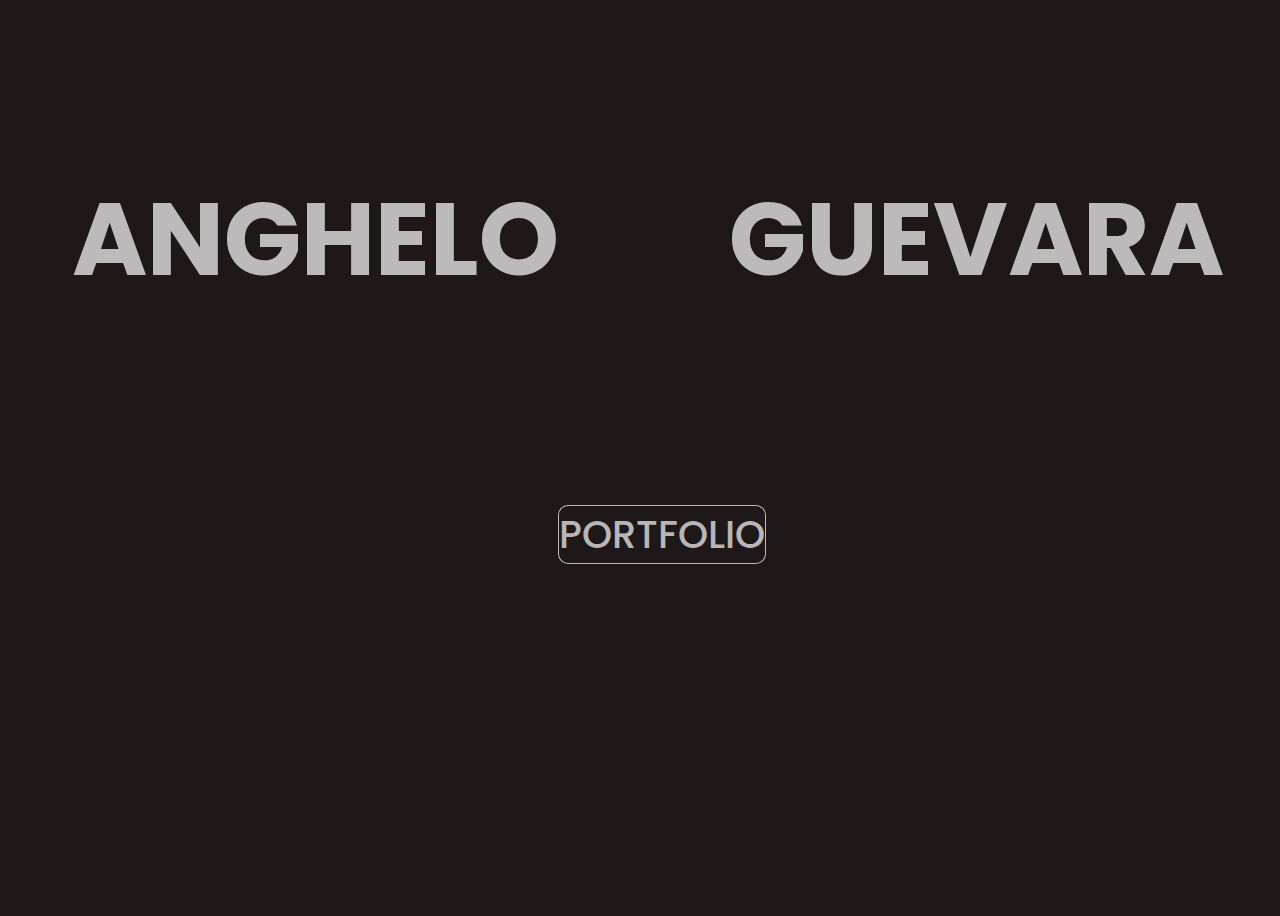
<file: index.html>
<!doctype html>
<html lang="en">
  <head>
    <meta charset="utf-8">
    <title>Home</title>
    <link rel="stylesheet" href="/style.css">
    <link href="https://fonts.googleapis.com/css2?family=Poppins:wght@300;400;600;700&display=swap" rel="stylesheet"> <!-- Importing the Poppins font from google fonts-->

  </head>

  <body>
   
    <div>
        <h1 id="first-name-index" class="transparent">ANGHELO</h1>
        <h1 id="last-name-index" class="transparent">GUEVARA</h1>
        <a href="home.html" id="para-index" class="transparent-index">PORTFOLIO</a>


    </div>


  </body>

</html>
</file>
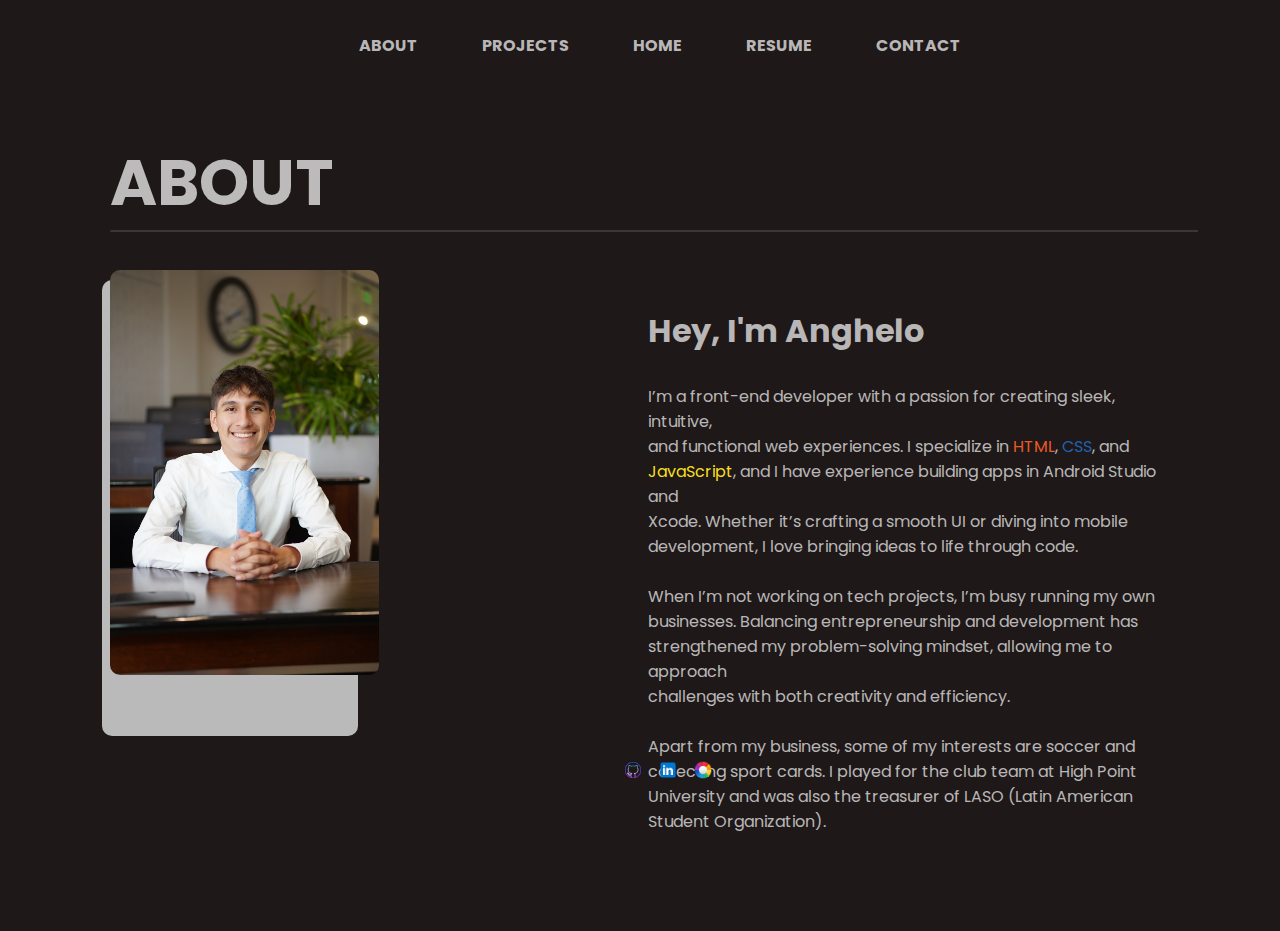
<file: about.html>
<!doctype html>
<html lang="en">
  <head>
    <meta charset="utf-8">
    <title>About</title>
    <link rel="stylesheet" href="style.css">
    <link href="https://fonts.googleapis.com/css2?family=Poppins:wght@300;400;600;700&display=swap" rel="stylesheet"> <!-- Importing the Poppins font from google fonts-->
    <link rel="icon" href="favicon.png" type="image/png">
  </head>
  <body class="transparent">
    <nav>
      <ul class="transparent">
        <li><a href="about.html">ABOUT</a></li>
        <li><a href="projects.html">PROJECTS</a></li>
        <li><a href="home.html">HOME</a></li>
        <li><a href="resume.html">RESUME</a></li>
        <li><a href="contact.html">CONTACT</a></li>
      </ul>
  </nav>

  <div class="about-container">

    <div class="title-line-container">
      <h1 id="about-text" class="transparent">ABOUT</h1>
      <div class="line-across"></div>
    </div>

    <div class="image-holder">
        <div id="gray-rectangle"></div>
        <img src="DSC00107.JPG" alt="Anghelo" class="portfolio-img"> 
    </div> 
    <div class="about-description">
      <h1>Hey, I'm Anghelo</h1>
      <p id="para-about">I’m a front-end developer with a passion for creating sleek, intuitive,<br> and functional web experiences. I specialize in <span style="color: #EA5928;">HTML</span>, <span style="color: #2062AF;">CSS</span>, and<br> <span style="color: #F7DF1E;">JavaScript</span>, and I have experience building apps in Android Studio and<br> Xcode. Whether it’s crafting a smooth UI or diving into mobile development, I love bringing ideas to life through code.<br><br>When I’m not working on tech projects, I’m busy running my own<br> businesses. Balancing entrepreneurship and development has<br> strengthened my problem-solving mindset, allowing me to approach<br> challenges with both creativity and efficiency.<br><br>Apart from my business, some of my interests are soccer and collecting sport cards. I played for the club team at High Point University and was also the treasurer of LASO (Latin American Student Organization).</p>

    </div>
   
    <footer class="footer-about">
      <div class="footer-content">
        <div class="social-icons">
          <a href="https://github.com/aguevara11" target="_blank" class="social-icon">
            <img src="git.png" alt="GitHub" />
          </a>
          <a href="https://www.linkedin.com/in/anghelo-guevara-8a150a1b3/" target="_blank" class="social-icon">
            <img src="linkedin.png" alt="LinkedIn" />
          </a>
          <a href="https://coolors.co/palette/000000-111111-232323-343434-464646-575757-696969-7a7a7a" target="_blank" class="social-icon">
            <img src="color.png" alt="ColorPalette" />
          </a>
        </div>
      </div>
    </footer>
  </div>
 
  
  </body>
</html>
</file>
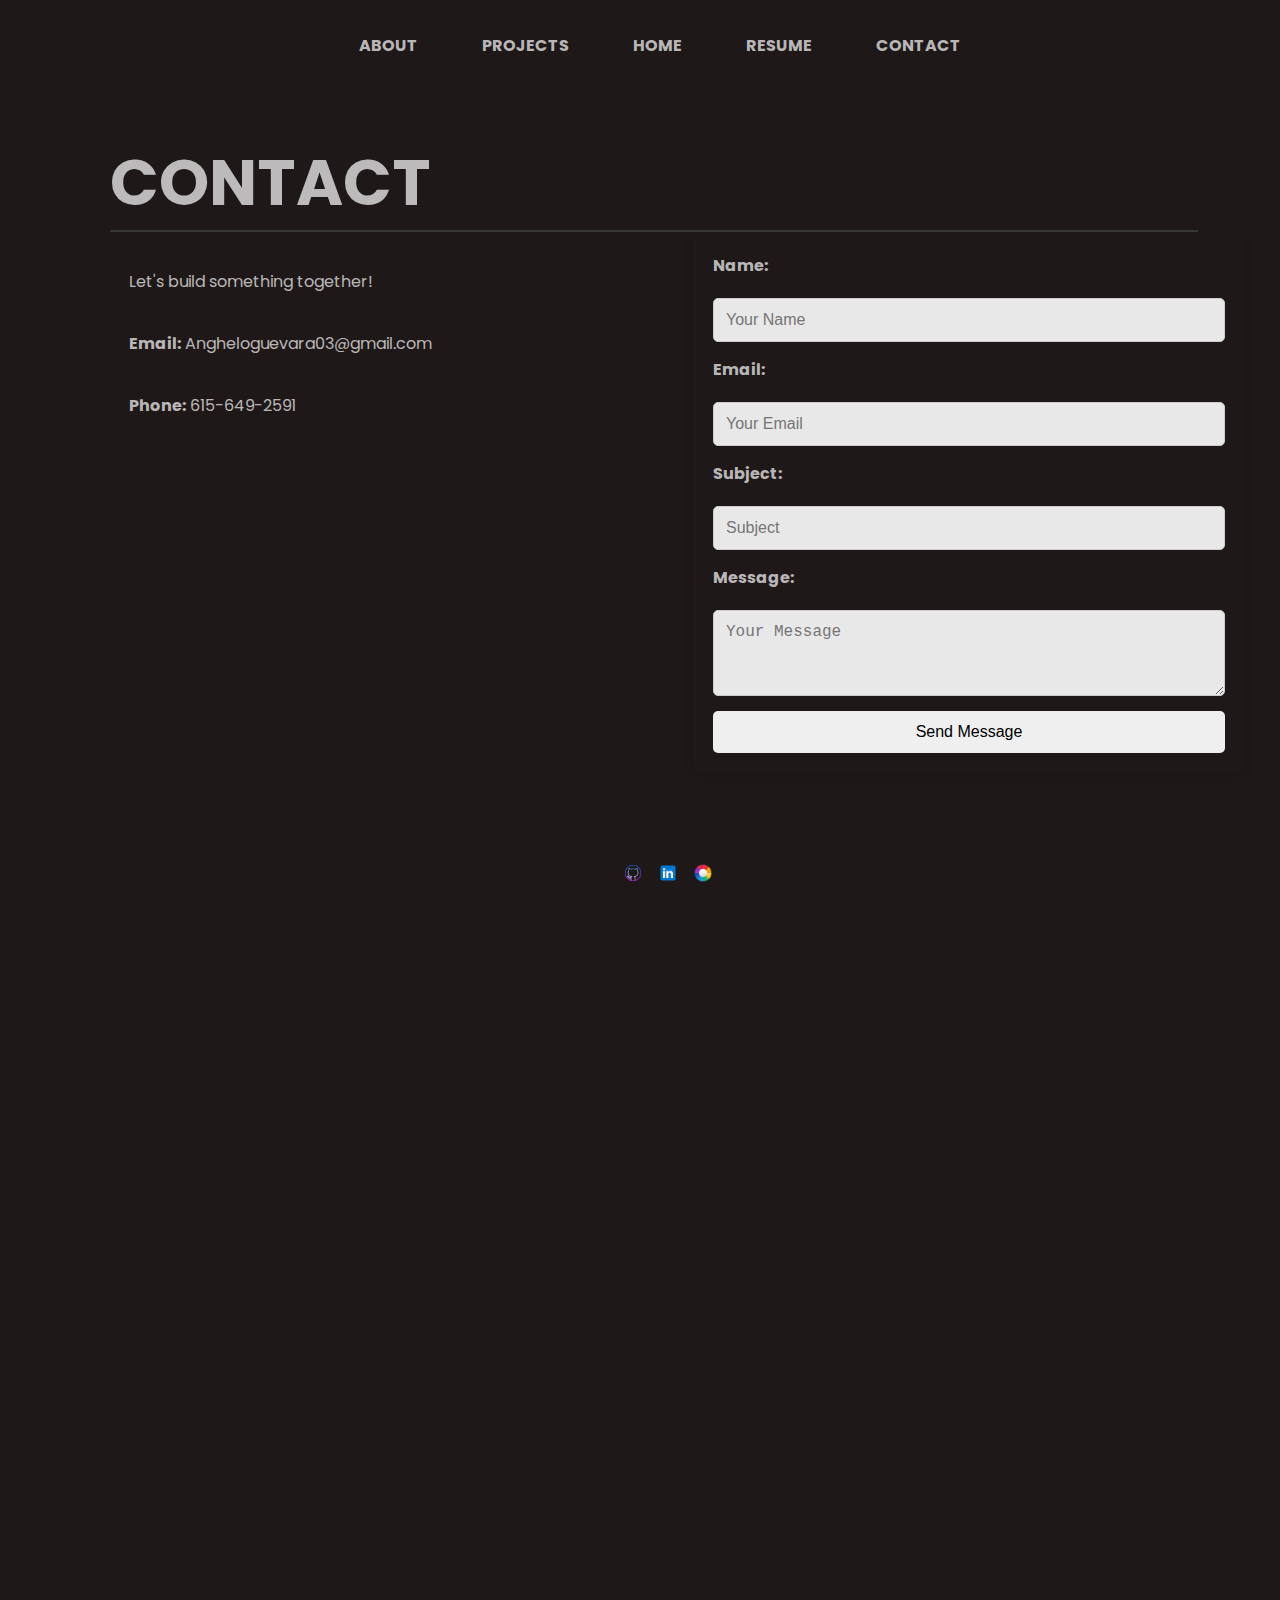
<file: contact.html>
<!doctype html>
<html lang="en">
  <head>
    <meta charset="utf-8">
    <title>About</title>
    <link rel="stylesheet" href="style.css">
    <link href="https://fonts.googleapis.com/css2?family=Poppins:wght@300;400;600;700&display=swap" rel="stylesheet">
    <link rel="icon" href="favicon.png" type="image/png">
  </head>
  <body class="transparent">
    <nav>
      <ul class="transparent">
        <li><a href="about.html">ABOUT</a></li>
        <li><a href="projects.html">PROJECTS</a></li>
        <li><a href="home.html">HOME</a></li>
        <li><a href="resume.html">RESUME</a></li>
        <li><a href="contact.html">CONTACT</a></li>
      </ul>
  </nav>
    <div class="about-container">
      <div class="title-line-container">
        <h1 id="about-text" class="transparent">CONTACT</h1>
        <div class="line-across"></div>
      </div>
    
      <!-- Wrap contact info and form inside a single container -->
      <div class="contact-container">
        <div class="contact-info">
          <p>Let's build something together!</p>
          <p><strong>Email:</strong> <a href="mailto:Angheloguevara03@gmail.com">Angheloguevara03@gmail.com</a></p>
          <p><strong>Phone:</strong> <a href="tel:+16156492591">615-649-2591</a></p>
        </div>
    
        <!-- Contact Form -->
        <div class="form-wrapper">
          <form action="your-backend-script-or-email-service" method="POST" class="contact-form">
            <label for="name">Name:</label>
            <input type="text" id="name" name="name" placeholder="Your Name" required>
    
            <label for="email">Email:</label>
            <input type="email" id="email" name="email" placeholder="Your Email" required>
    
            <label for="subject">Subject:</label>
            <input type="text" id="subject" name="subject" placeholder="Subject" required>
    
            <label for="message">Message:</label>
            <textarea id="message" name="message" placeholder="Your Message" rows="5" required></textarea>
    
            <button type="submit" class="submit-btn">Send Message</button>
          </form>
        </div>
      </div>
    </div>
    <footer class="footer-contact">
      <div class="footer-content">
        <div class="social-icons">
          <a href="https://github.com/aguevara11" target="_blank" class="social-icon">
            <img src="git.png" alt="GitHub" />
          </a>
          <a href="https://www.linkedin.com/in/anghelo-guevara-8a150a1b3/" target="_blank" class="social-icon">
            <img src="linkedin.png" alt="LinkedIn" />
          </a>
          <a href="https://coolors.co/palette/000000-111111-232323-343434-464646-575757-696969-7a7a7a" target="_blank" class="social-icon">
            <img src="color.png" alt="ColorPalette" />
          </a>
        </div>
      </div>
    </footer>
    
  </body>
</html>
</file>
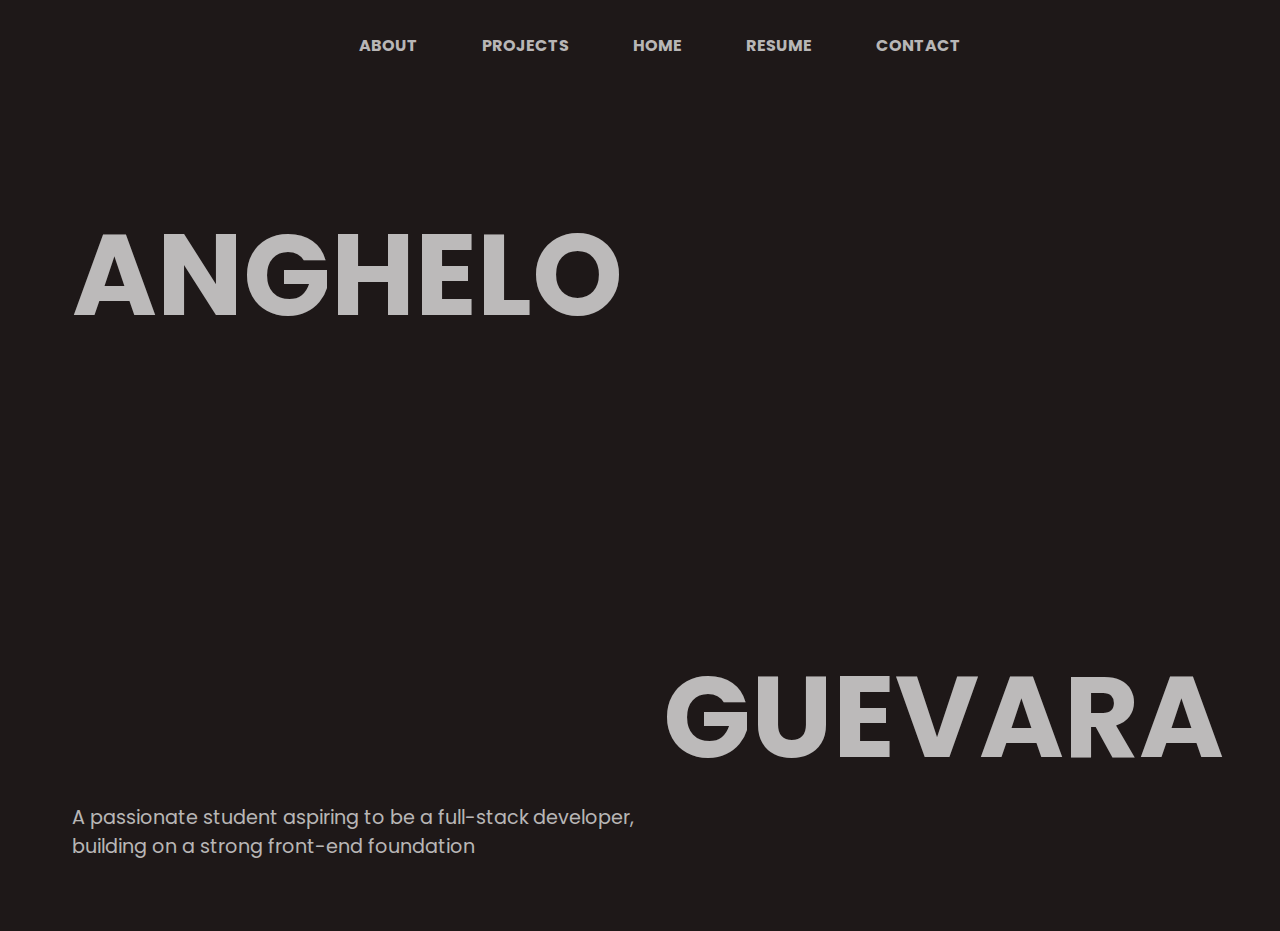
<file: home.html>
<!doctype html>
<html lang="en">
  <head>
    <meta charset="utf-8">
    <title>Home</title>
    <link rel="stylesheet" href="/style.css">
    <link href="https://fonts.googleapis.com/css2?family=Poppins:wght@300;400;600;700&display=swap" rel="stylesheet"> <!-- Importing the Poppins font from google fonts-->
    <link rel="icon" href="favicon.png" type="image/png">

  </head>

  <body>
    <nav>
        <ul class="transparent">
          <li><a href="about.html">ABOUT</a></li>
          <li><a href="projects.html">PROJECTS</a></li>
          <li><a href="home.html">HOME</a></li>
          <li><a href="resume.html">RESUME</a></li>
          <li><a href="contact.html">CONTACT</a></li>
        </ul>
    </nav>
    <div>
        <h1 id="first-name" class="transparent">ANGHELO</h1>
        <h1 id="last-name" class="transparent">GUEVARA</h1>
        <p id="para" class="transparent">A passionate student aspiring to be a full-stack developer,<br>building on a strong front-end foundation </p>

        

    </div>


  </body>

</html>
</file>
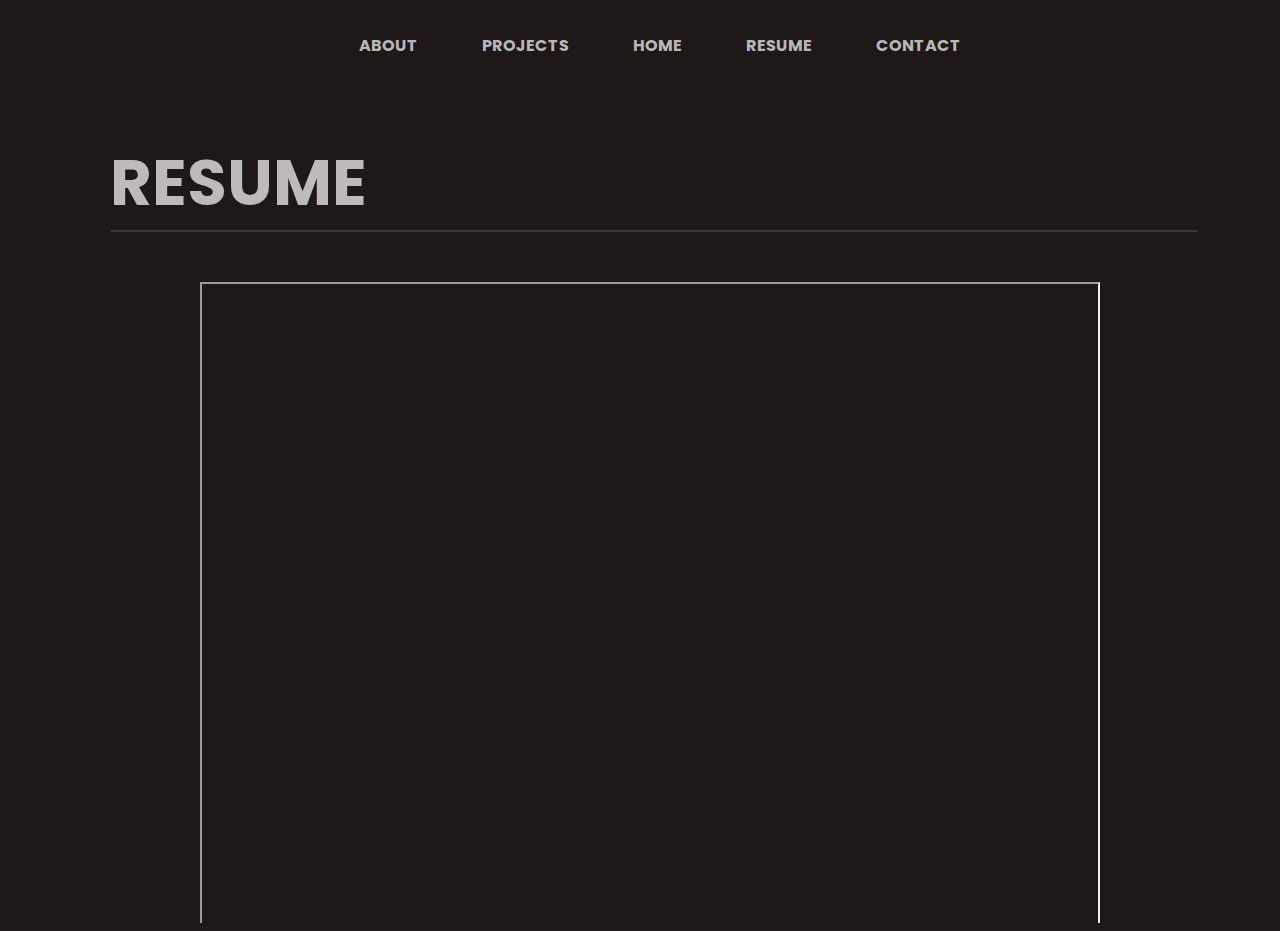
<file: resume.html>
<!doctype html>
<html lang="en">
  <head>
    <meta charset="utf-8">
    <title>About</title>
    <link rel="stylesheet" href="style.css">
    <link href="https://fonts.googleapis.com/css2?family=Poppins:wght@300;400;600;700&display=swap" rel="stylesheet"> <!-- Importing the Poppins font from google fonts-->
    <link rel="icon" href="favicon.png" type="image/png">
  </head>
  <body class="transparent">
    <nav>
      <ul class="transparent">
        <li><a href="about.html">ABOUT</a></li>
        <li><a href="projects.html">PROJECTS</a></li>
        <li><a href="home.html">HOME</a></li>
        <li><a href="resume.html">RESUME</a></li>
        <li><a href="contact.html">CONTACT</a></li>
      </ul>
  </nav>

  <div class="resume-container">

    <div class="title-line-container">
      <h1 id="about-text" class="transparent">RESUME</h1>
      <div class="line-across"></div>
    </div>
    

    <div class="resume-link">

      <iframe src="Resume_ AngheloGuevara.pdf" width="100%" height="900px" class="resume-pdf"></iframe>
      
      <footer class="footer-resume">
        <div class="footer-content">
          <div class="social-icons">
            <a href="https://github.com/aguevara11" target="_blank" class="social-icon">
              <img src="git.png" alt="GitHub" />
            </a>
            <a href="https://www.linkedin.com/in/anghelo-guevara-8a150a1b3/" target="_blank" class="social-icon">
              <img src="linkedin.png" alt="LinkedIn" />
            </a>
            <a href="https://coolors.co/palette/000000-111111-232323-343434-464646-575757-696969-7a7a7a" target="_blank" class="social-icon">
              <img src="color.png" alt="ColorPalette" />
            </a>
          </div>
        </div>
      </footer>
    </div>
    
  
   
   
      
  </div>
  
  </body>
  </html>
</file>
<file: style.css>
body {
    font-family: 'Poppins', sans-serif; /* The font for the body is Poppins */
    background-color: #1E1818;
    color: #FFFFFF;
    overflow: hidden;
    min-height: 100vh;
    
}

/* index.html (Page before portfolio) */
#first-name-index{
    font-size: 8vw;
    top: 10%; /* Moves the element down by 5% of the height of its containing element */
    left: 5%; /* Moves the element right by 5% of the wdith of its containing element */
}

#last-name-index{
    font-size: 8vw; /* 9% of screen width */
    top: 10%;
    right: 5%;
}

#para-index {
    position: absolute; /* Moves relative to its ancestor */
    bottom: 35%;
    left: 43%;
    font-size: 3vw; /* 1.5% of the viewport width */
    background-color: #1E1818;
    border-radius: 10px;
    font-weight:500;
    border: 1px solid rgba(255, 255, 255, 0.7);

}

#para-index:hover {
    transform: translateX(-2%) translateY(-5px); /* Moves the button up slightly */
    box-shadow: 0 4px 12px rgba(255, 255, 255, 0.7); /* Adds shadow effect */
}


div a:link,  
div a:visited,  
div a:active {  
    color: rgba(255, 255, 255, 0.7);   /* Always use the same color as parent */
    text-decoration: none; /* Ensures no underline appears */

}


.transparent{
    color: rgba(255, 255, 255, 0.7); /* Makes text color 70% transparent */
}
nav a:link,  
nav a:visited,  
nav a:active {  
    color: inherit;  /* Always use the same color as parent */
    text-decoration: none; /* Ensures no underline appears */
}

nav ul {
    padding-bottom: 10px; /* Adds spaces to the bottom of the nav elemet */
    text-align: center; /* Centers the text horizontally */
    list-style-type: none; /* Removes unwanted design styles (Bullet Points) */
    margin: 0; /* Removes any default margin */
    padding-top: 25px;

}
nav li {
    display: inline; /* Makes the ul words go in one line */
    margin: 0 30px; /* This means: no space between the top and bottom and 20px left and right */
    font-weight: bold; /* Makes the font style 'Bold' */
}

nav li:hover{
    color: white;
}
div {
    position: relative; /* Moves the element relative to its position */
    width: 100vw; /* Meaning it spans the entire screen horizontally */
    height: 95vh;
    overflow: hidden; /* No scrolling */
}
h1{
    position: absolute; /* Elements move relative to its ancestor (div) */
}


#first-name{
    font-size: 9vw;
    top: 5%; /* Moves the element down by 5% of the height of its containing element */
    left: 5%; /* Moves the element right by 5% of the wdith of its containing element */
}

#last-name{
    font-size: 9vw; /* 9% of screen width */
    bottom: 5%;
    right: 5%;
}
#para {
    position: absolute; /* Moves relative to its ancestor */
    bottom: 5%;
    left: 5%;
    font-size: 1.5vw; /* 1.5% of the viewport width */
}

/*----------------ABOUT PAGE--------------------*/

.about-container {
    position: relative; /* Moves the element relative to its position */
    width: 100vw; /* Meaning it spans the entire screen horizontally */
    height: 95vh;
   
    
    

}


.title-line-container {
    position: relative; /* Keeps it inside the about-container */
    display: flex; /* Aligns items in a column */
    flex-direction: column; /* Stacks title and line */
    justify-content: center; /* Centers content vertically */
    margin-left: 8%; /* Adds space from the left */
    margin-top: 5%; /* Adds space from the top */
    width: 85%; /* Shrinks to fit content */
    height: 100px; /* Defines container height */
  

}

#about-text {
    font-size: 5vw;
    margin: 0; /* Removes default margins to ensure proper centering */
}

.line-across {
    background-color: #383838;
    height: 2px;
    margin-top: auto;
    border-radius: 50px;
}

.image-holder {
    
    position: relative;
    margin-top: 3%;
    width: 30%;
    height: 500px;
    margin-left: 5%;
    padding-left: 30px;
    padding-right: 70px;
    padding-top: 10px;
    padding-bottom: 20px;
    box-sizing: border-box;



}

#gray-rectangle {
    background-color: #BBBABA;
    display: flex;
    justify-content: center; /* Centers horizontally */
    align-items: center; /* Centers vertically */
    width: 90%;/* Adjust as needed */
    height: 97%; /* Adjust based on your layout */
    border-radius: 10px;
   
}

.portfolio-img {
    position: absolute; /* Position it inside .image-holder */
    top: 0%; /* Move it down to the middle */
    right: 20%; /* Move it to the center */
    width: 70%; /* Adjust size */
    height: auto; /* Maintain aspect ratio */
    z-index: 2; /* Make sure it's above the rectangle */
    border-radius: 10px;
}


.about-description {
    position: absolute;
    top: 28%;
    right: 10%;
    width: 40%;
    height: auto; /* Let content define height */
    text-align: left;
    display: flex;
    flex-direction: column; /* Stack elements vertically */
    justify-content: flex-start; /* Align content at the top */
}

.about-description h1 {
    margin: 0;
    padding-bottom: 10px; /* Adds space below the heading */
}

#para-about {
    text-align: left;
    margin-top: 15%;
   
    width: 100%;
    font-size: medium;
}








.main-projects-container {
    position: relative; /* Moves the element relative to its position */
    width: 99vw; /* Meaning it spans the entire screen horizontally */
    min-height: 142vw;
   
}


.projects-container{
    position: relative; /* Keeps it inside the about-container */
    display: flex; /* Aligns items in a column */
    flex-direction: column;
    justify-content: center; /* Centers content vertically */
    margin-left: 8%; /* Adds space from the left */
    margin-top: 3%; /* Adds space from the top */
    width: 85%; /* Shrinks to fit content */
    min-height: 30vw;
    height: auto; /* Defines container height */
    gap: 50px; /* Adds space between each .project */
    padding: 20px;
}

.project {
    display: flex; /* Items side by side */
    justify-content: space-between; /* Space between elements */
    align-items: center; /* Align elements vertically */
    width: 100%; /* Makes project smaller */
    max-height: 40vw; /* Keeps it smaller than container */
    padding: 5px; /* Adds space inside */
    box-sizing: border-box; /* Ensures padding doesn’t expand width */
    border-radius: 10px; /* Rounded edges */
    margin: auto; /* Centers it inside the parent container */
    gap: 40px;
}



.img-container {
    height: 100%;
    flex: 1; /* Takes up equal space */
    display: flex;
    justify-content:center; /* Centers image inside */
    gap: 30px; /* Adjust this value for spacing */
    
}
.img-container img{
    border-radius: 10px;
    max-width: 100%; /* Ensures image does not overflow */
    max-height: 100%; /* Ensures image fits inside the container */
    object-fit: contain; /* Keeps the entire image visible */
    object-position: top; 
}
.project-text {
    height: 100%;
    flex: 1; /* Takes up equal space */
    text-align: left; /* Aligns text to the left */
}
#specific-height{
    height: 100%;
}

a:link,  
a:visited,  
a:active {  
    color: inherit;  /* Always use the same color as parent */
    text-decoration: underline; /* Ensures no underline appears */
}

.transparent2{
    color: rgba(255, 255, 255, 0.7); /* Makes text color 70% transparent */
    overflow-y:auto;
    display: flex;
    flex-direction: column; /* Ensures elements stack vertically */
    min-height: 100vh; /* Ensures the body fills the viewport */
    margin: 0;
    padding: 0;
    height: 100%;
    overflow-x: hidden;
}

.html-overflow{
    margin: 0;
    padding: 0;
    height: 100%;
    overflow-x: hidden;
}


/* Resume Page */

.resume-container {
    position: relative; /* Moves the element relative to its position */
    width: 100vw; /* Meaning it spans the entire screen horizontally */
    height: 95vh;
    overflow: auto;
   
    
    

}
.resume-link{
    padding-top: 50px;
    margin: 0 auto;
    width: 100%;
    height: 70vw;
    
  
    justify-content: center; /* Center horizontally */
    align-items: center; /* Center vertically */
    
}
.resume-pdf{
    
    width: 70vw;
    margin-left: 15vw;
}
/* Contact Page */


.contact-container {
    display: flex; /* Enables flexbox to align children side by side */
    justify-content: space-between; /* Ensures space between items */
    align-items: flex-start; /* Aligns items at the top */
    width: 100vw; /* Full width */
    height: 100vh;
    padding: 1px; /* Adds space inside the container */
}

.contact-info {
    display: flex; /* Make it flexible */
    flex-direction: column; /* Stack elements vertically */
    gap: 5px;
    max-width: 500px; /* Prevent it from stretching */
    padding: 20px;
    border-radius: 8px;
    margin-left: 100px;
}



.contact-form {
    display: flex;
    flex-direction: column;
    gap: 15px;
    width: 40vw;
    height: 500px;
    max-width: 800px;
    margin: 0 auto; /* Centers the form */
    padding: 20px;
    border-radius: 8px;
    box-shadow: 0 2px 10px rgba(0, 0, 0, 0.1);
}

  
  
  .contact-form label {
    font-size: 1rem;
    font-weight: bold;
    margin-bottom: 5px;
  }
  
  .contact-form input,
  .contact-form textarea {
    padding: 12px;
    border: 1px solid #ccc;
    border-radius: 5px;
    font-size: 1rem;
    width: 100%;
    box-sizing: border-box;
    background-color: rgb(255, 255, 255, 0.9);
  }
  
  .contact-form textarea {
    resize: vertical;
  }
  
  .contact-form input:focus,
  .contact-form textarea:focus {
    outline: none;
    border-color: #4CAF50;
  }
  
  .contact-form button {
    padding: 12px;
    color: rgb(0, 0, 0);
    border: none;
    border-radius: 5px;
    font-size: 1rem;
    cursor: pointer;
    transition: background-color 0.3s ease;
  }
  
  .contact-form button:hover {
    background-color: #376fe6;
  }
  

  .form-wrapper { 
    flex: 1; /* Takes the remaining space */
    display: flex;
    justify-content: flex-end; /* Moves form to the right */
    
}
.footer-about {
    
    color:  rgba(255, 255, 255, 0.7); /* Text color */
    padding: 20px;
    text-align: center;
    position: relative; /* Allow positioning adjustments */
    top: -30px; /* Adjust this value to push the footer up */
  }

  .footer-contact {
    
    color:  rgba(255, 255, 255, 0.7); /* Text color */
    padding: 20px;
    text-align: center;
    position: relative; /* Allow positioning adjustments */
    top: -80px; /* Adjust this value to push the footer up */
  }
  .footer-projects {
    
    color:  rgba(255, 255, 255, 0.7); /* Text color */
    padding: 20px;
    text-align: center;
    position: relative; /* Allow positioning adjustments */
    top: 0px; /* Adjust this value to push the footer up */
  }

  .footer-resume {
    color: rgba(255, 255, 255, 0.7); /* Text color */
    padding: 20px;
    text-align: center;
    position: relative;
    top: 0; /* Remove the negative value to avoid pushing the footer up */
    width: 100%; /* Ensure the footer spans the full width */
    margin-top: 0px; /* Adjust to create some space between content and footer */
    height: 20px
  }

 
  
  .footer-content p {
    margin-bottom: 10px;
    font-size: 1.2rem;

  }
  
  .social-icons {
    display: flex;
    justify-content: center;
    gap: 15px;
  }
  
  .social-icon img {
    width: 20px; /* Adjust size as needed */
    height: auto;
    transition: transform 0.3s ease;
  }
  
  .social-icon:hover img {
    transform: scale(1.1); /* Add hover effect */
  }
</file>
